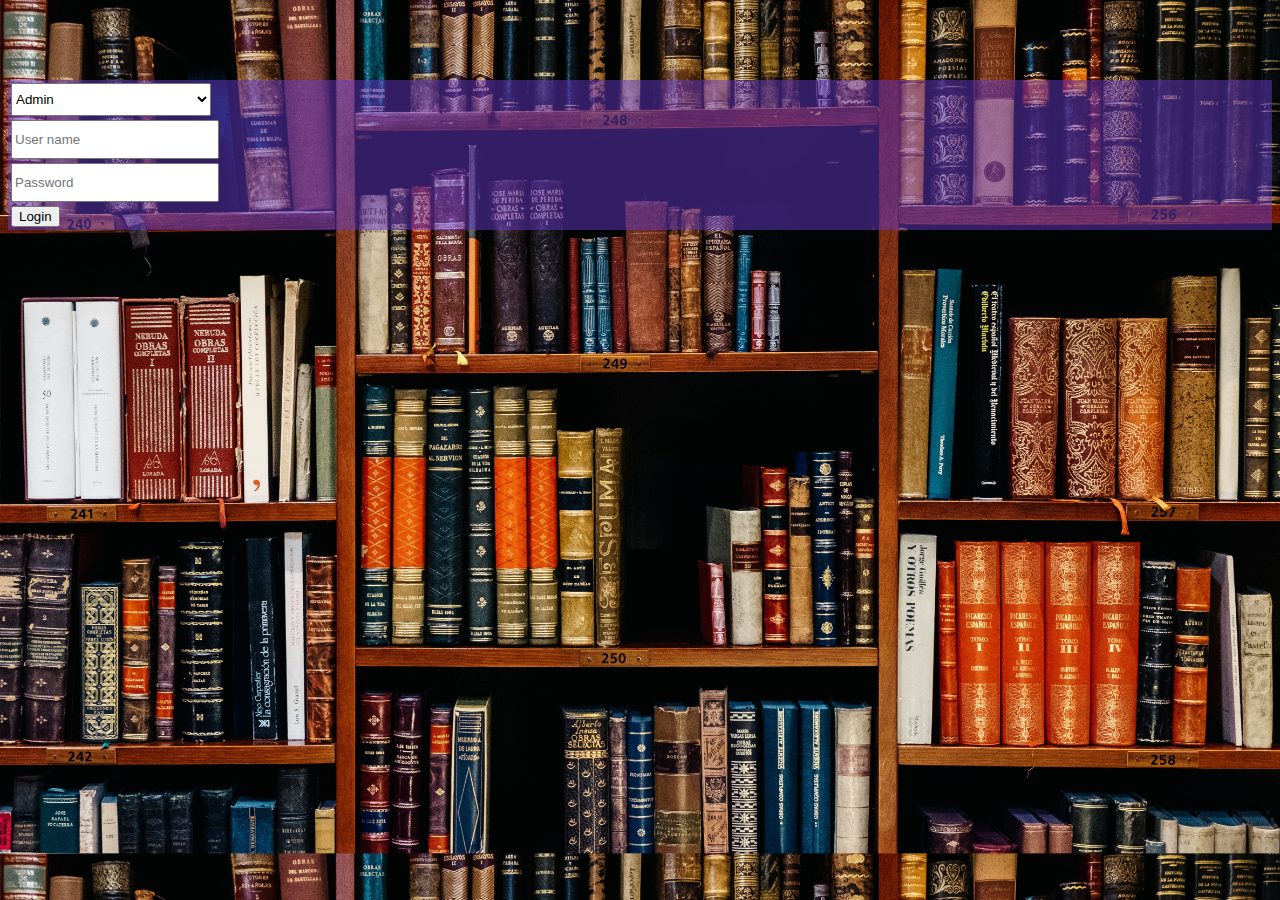
<file: templates/index.html>
<!DOCTYPE html>
<html lang="en">
<head>
    <meta charset="UTF-8">
    <title>Login</title>
    <link rel="stylesheet" href="https://cdn.jsdelivr.net/npm/bootstrap@4.6.2/dist/css/bootstrap.min.css" integrity="sha384-xOolHFLEh07PJGoPkLv1IbcEPTNtaed2xpHsD9ESMhqIYd0nLMwNLD69Npy4HI+N" crossorigin="anonymous">

    <link rel="stylesheet" href="/static/login.css" />

    
    <style>

    </style>
</head>
<body>
<header class="bg-primary text-white" style="padding:20px;">
    <marquee>Welcome to Library Management System</marquee>
</header>

<div class="container" style="background-color:rgba(100,55,200,0.5);margin-top:10px;">
    <form action="/verifylogin" method="post" id="f1">
        <table class="table">
            <thead></thead>

            <tbody>
            <tr>
                <td>
                    <select name="login_type" id="lt">
                        <option value="admin">Admin</option>
                        <option value="staff">Staff</option>
                        <option value="student">Student</option>
                        
                    </select>
                </td>
            </tr>

            <tr>
                <td>
                    <input type="text"
                           name="user_name"
                           placeholder="User name"
                           required
                           id="uname"
                           />
                </td>
            </tr>

            <tr>
                <td>
                    <input type="password"
                           name="password"
                           placeholder="Password"
                           id="pwd"
                           required />
                </td>
            </tr>

            <tr>
                <td>
                    <input type="submit"
                           value="Login"
                           class="submit btn btn-primary" />
                </td>
            </tr>


            </tbody>
        </table>
    </form>
</div>

<div id="res" class="container text-center bg-red text-white" style="background-color:red;">
    <h3>Either user name / password is wrong !</h3>
</div>



<!-- <script src="https://cdn.jsdelivr.net/npm/jquery@3.5.1/dist/jquery.slim.min.js" integrity="sha384-DfXdz2htPH0lsSSs5nCTpuj/zy4C+OGpamoFVy38MVBnE+IbbVYUew+OrCXaRkfj" crossorigin="anonymous"></script> -->
<script src="https://cdn.jsdelivr.net/npm/bootstrap@4.6.2/dist/js/bootstrap.bundle.min.js" integrity="sha384-Fy6S3B9q64WdZWQUiU+q4/2Lc9npb8tCaSX9FK7E8HnRr0Jz8D6OP9dO5Vg3Q9ct" crossorigin="anonymous"></script>

<script src="/static/main.js"></script>

<script src="/static/jquery-3.6.3.min.js"></script>

<script>

   $(document).ready( function(){

        $("#res").hide();
   });


   $("#lt").change( function(){

        $("#uname").val("");
        $("#pwd").val("");
   });

   $("#f1").submit( function(){

        var p=$("#f1").serialize();
        
        
        $.ajax({

            url:"/verifylogin",
            data:p,
            type:"POST",
            success: function( data ){

                alert(data);

                if(data=="0")
                {
                    $("#res").fadeIn(2000).fadeOut(3000);
                }
                else if(data=="1")
                {
                    location.href="/home.html";
                }
                else
                {
                    location.href="/studenthomepage.html";
                }
            }

        });


        return false;  // to avoid form being submitted

   });
</script>


</body>
</html>
</file>
<file: static/login.css>
input:not(.submit),select{
        width:200px;
        height:33px;
        }

        body{
        background-image:url(/static/library.jpg);
        background-size:cover;
        }
</file>
